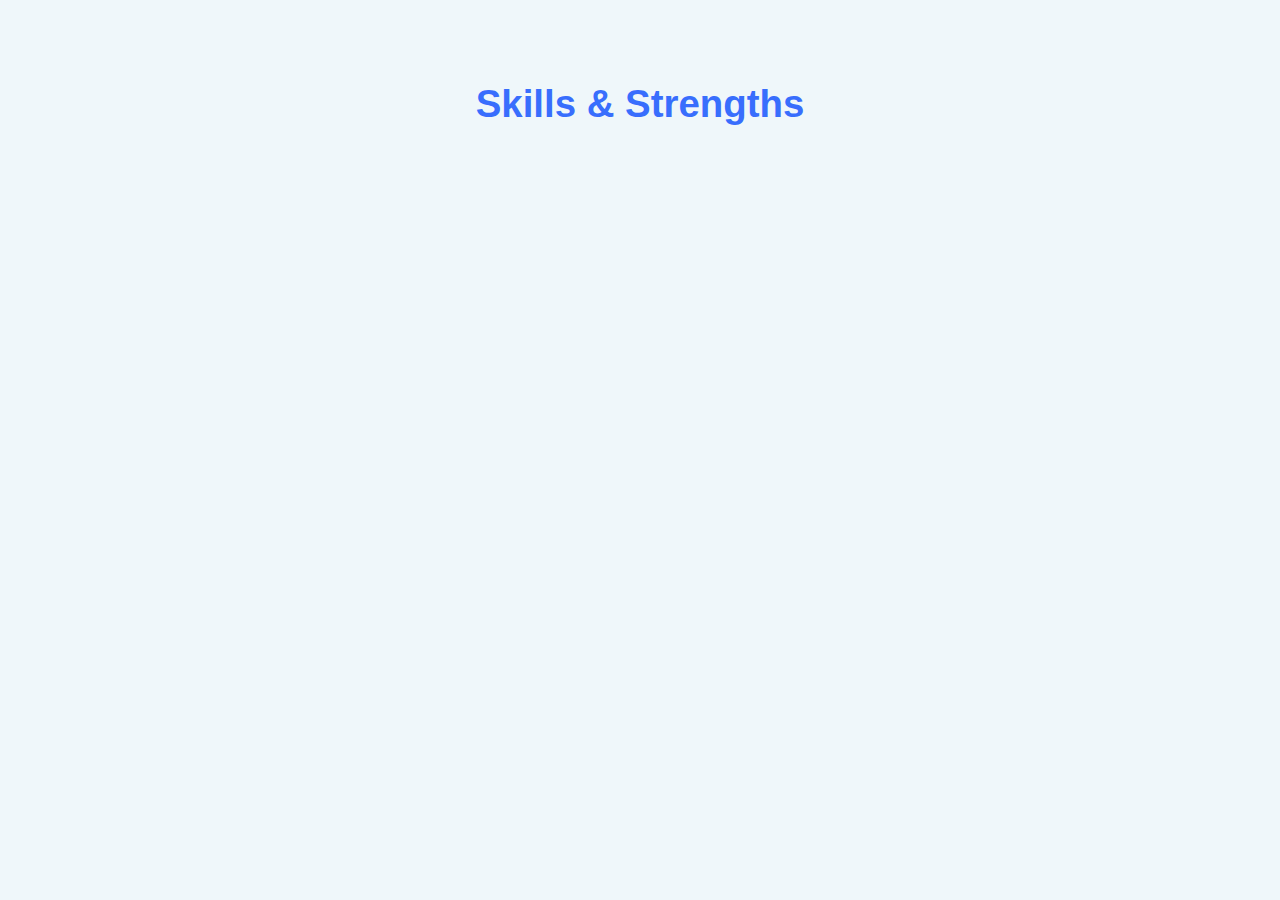
<file: test.html>
<!DOCTYPE html>
<html lang="en">
<head>
<meta charset="UTF-8" />
<meta name="viewport" content="width=device-width, initial-scale=1" />
<title>Skills Boxes Test</title>
<style>
  :root {
    --white: #ffffff;
    --custom_blue: #386efd;
    --dark-color: #19283f;
    --section-color: #eff7fa;
  }
  body {
    font-family: 'Poppins', sans-serif;
    background: var(--section-color);
    margin: 0;
    padding: 50px;
  }
  .skills-section {
    text-align: center;
  }
  .section-title {
    font-size: 2.4em;
    font-weight: 700;
    color: var(--custom_blue);
    margin-bottom: 40px;
  }
  .skills-container {
    display: flex;
    justify-content: center;
    gap: 3rem;
    flex-wrap: wrap;
  }
  .skill-box {
    background-color: var(--white);
    box-shadow: 0 5px 20px rgba(0,0,0,0.1);
    border-radius: 12px;
    padding: 2rem;
    width: 320px;
    color: var(--dark-color);
    font-weight: 500;
    transition: transform 0.3s ease;
  }
  .skill-box:hover {
    transform: translateY(-10px);
    box-shadow: 0 10px 30px rgba(0,0,0,0.15);
  }
  .skill-box h3 {
    font-size: 1.6em;
    margin-bottom: 1rem;
    color: var(--custom_blue);
  }
  .skill-box ul {
    list-style: none;
    text-align: left;
    padding-left: 1rem;
  }
  .skill-box ul li {
    margin-bottom: 0.8rem;
    font-size: 1.1em;
  }
  @keyframes fadeInUp {
    from {
      opacity: 0;
      transform: translateY(30px);
    }
    to {
      opacity: 1;
      transform: translateY(0);
    }
  }
  .animate-fadein {
    opacity: 0;
    animation: fadeInUp 0.8s forwards;
  }
  .animate-fadein.delay-1 {
    animation-delay: 0.4s;
  }
</style>
</head>
<body>

<section id="skills" class="skills-section">
  <h2 class="section-title">Skills & Strengths</h2>
  <div class="skills-container">
    <div class="skill-box animate-fadein">
      <h3>Technical Skills</h3>
      <ul>
        <li>Python, R, Java, SQL</li>
        <li>TensorFlow, Keras, OpenCV</li>
        <li>AWS, GCP, Agile, Full SDLC</li>
        <li>JavaScript, HTML, CSS</li>
      </ul>
    </div>
    <div class="skill-box animate-fadein delay-1">
      <h3>Personal Skills</h3>
      <ul>
        <li>Problem Solving & Adaptability</li>
        <li>Leadership & Team Collaboration</li>
        <li>Strong Communication</li>
        <li>Detail Oriented & Self-motivated</li>
      </ul>
    </div>
  </div>
</section>

</body>
</html>
</file>
